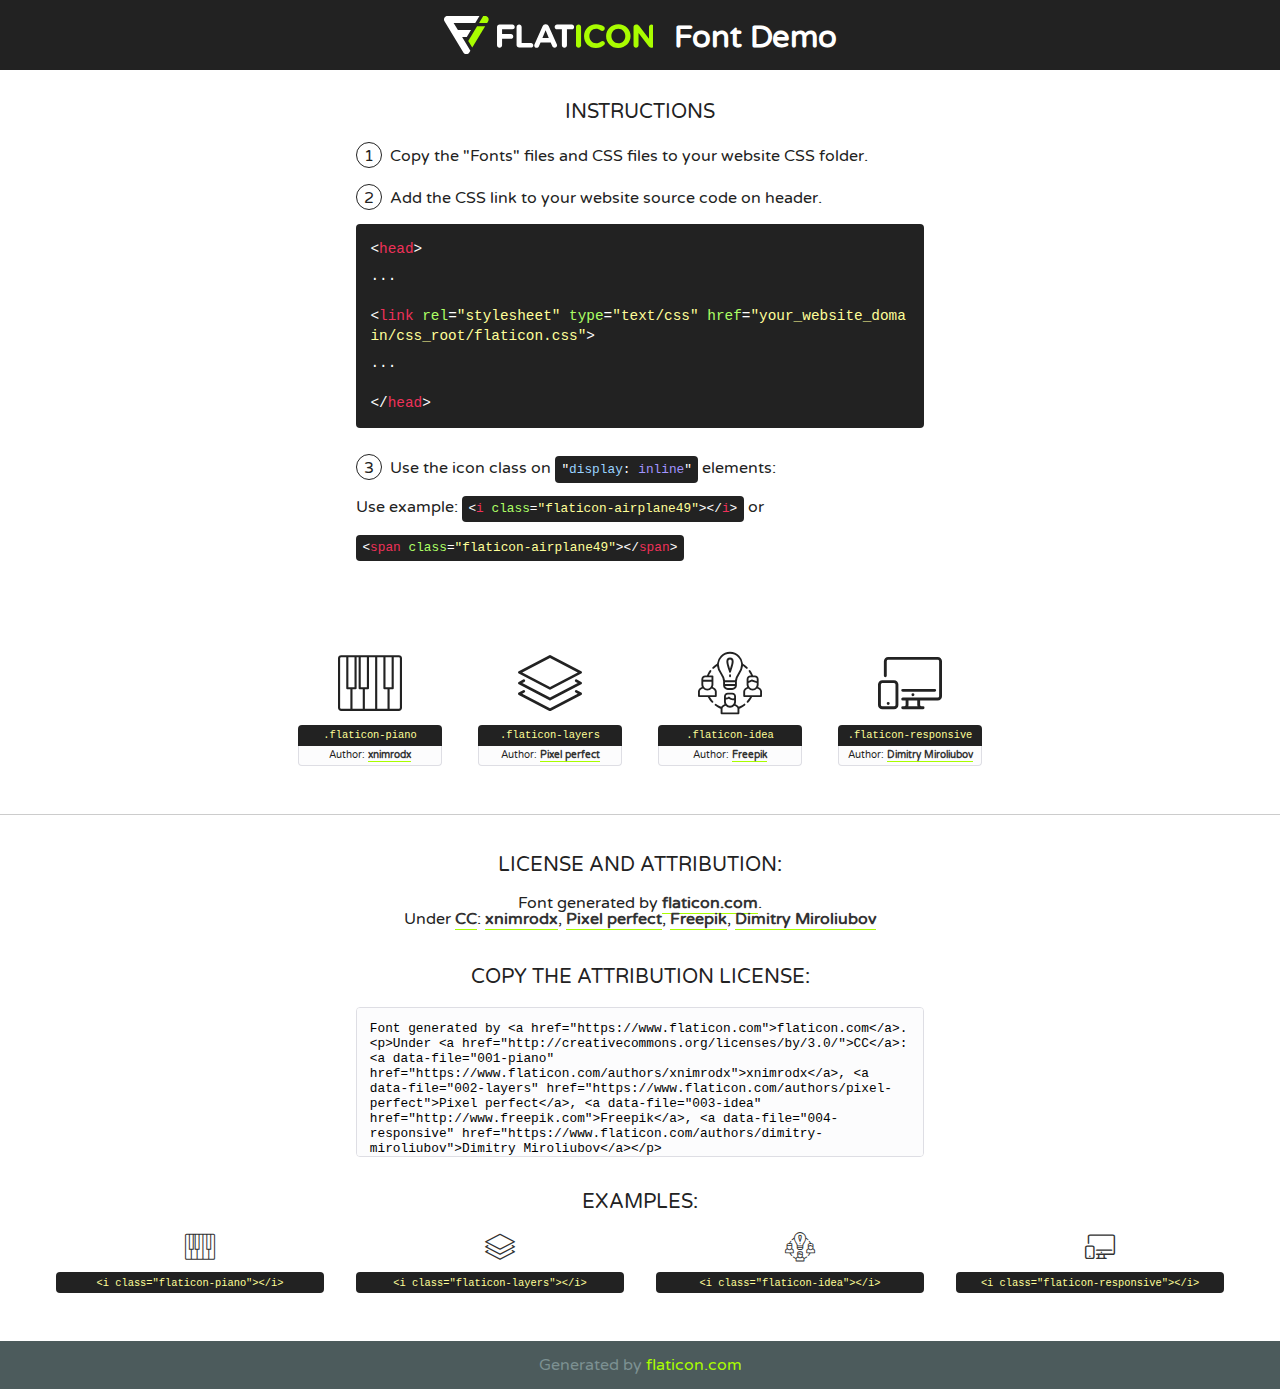
<file: fonts/flaticon/font/flaticon.html>
<!DOCTYPE html>
<!--
  Flaticon icon font: Flaticon
  Creation date: 24/08/2020 14:35
-->
<html>
<!DOCTYPE html>
<html>

<head>
    <title>Flaticon WebFont</title>
    <link href="http://fonts.googleapis.com/css?family=Varela+Round" rel="stylesheet" type="text/css" />
    <link rel="stylesheet" type="text/css" href="flaticon.css">
    <meta charset="UTF-8">
    <style>
    html, body, div, span, applet, object, iframe,
    h1, h2, h3, h4, h5, h6, p, blockquote, pre,
    a, abbr, acronym, address, big, cite, code,
    del, dfn, em, img, ins, kbd, q, s, samp,
    small, strike, strong, sub, sup, tt, var,
    b, u, i, center,
    dl, dt, dd, ol, ul, li,
    fieldset, form, label, legend,
    table, caption, tbody, tfoot, thead, tr, th, td,
    article, aside, canvas, details, embed, 
    figure, figcaption, footer, header, hgroup, 
    menu, nav, output, ruby, section, summary,
    time, mark, audio, video {
        margin: 0;
        padding: 0;
        border: 0;
        font-size: 100%;
        font: inherit;
        vertical-align: baseline;
    }
    /* HTML5 display-role reset for older browsers */
    article, aside, details, figcaption, figure, 
    footer, header, hgroup, menu, nav, section {
        display: block;
    }
    body {
        line-height: 1;
    }
    ol, ul {
        list-style: none;
    }
    blockquote, q {
        quotes: none;
    }
    blockquote:before, blockquote:after,
    q:before, q:after {
        content: '';
        content: none;
    }
    table {
        border-collapse: collapse;
        border-spacing: 0;
    }
    body {
        font-family: 'Varela Round', Helvetica, Arial, sans-serif;
        font-size: 16px;
        color: #222;
    }
    a {
        color: #333;
        border-bottom: 1px solid #a9fd00;
        font-weight: bold;
        text-decoration: none;
    }
    * {
        -moz-box-sizing: border-box;
        -webkit-box-sizing: border-box;
        box-sizing: border-box;
        margin: 0;
        padding: 0;
    }
    [class^="flaticon-"]:before, [class*=" flaticon-"]:before, [class^="flaticon-"]:after, [class*=" flaticon-"]:after {
        font-family: Flaticon;
        font-size: 30px;
        font-style: normal;
        margin-left: 20px;
        color: #333;
    }
    .wrapper {
        max-width: 600px;
        margin: auto;
        padding: 0 1em;
    }
    .title {
        font-size: 1.25em;
        text-align: center;
        margin-bottom: 1em;
        text-transform: uppercase;
    }
    header {
        text-align: center;
        background-color: #222;
        color: #fff;
        padding: 1em;
    }
    header .logo {
        width: 210px;
        height: 38px;
        display: inline-block;
        vertical-align: middle;
        margin-right: 1em;
        border: none;
    }
    header strong {
        font-size: 1.95em;
        font-weight: bold;
        vertical-align: middle;
        margin-top: 5px;
        display: inline-block;
    }
    .demo {
        margin: 2em auto;
        line-height: 1.25em;
    }
    .demo ul li {
        margin-bottom: 1em;
    }
    .demo ul li .num {
        color: #222;
        border-radius: 20px;
        display: inline-block;
        width: 26px;
        padding: 3px;
        height: 26px;
        text-align: center;
        margin-right: 0.5em;
        border: 1px solid #222;
    }
    .demo ul li code {
        background-color: #222;
        border-radius: 4px;
        padding: 0.25em 0.5em;
        display: inline-block;
        color: #fff;
        font-family: Consolas,Monaco,Lucida Console,Liberation Mono,DejaVu Sans Mono,Bitstream Vera Sans Mono,Courier New, monospace;
        font-weight: lighter;
        margin-top: 1em;
        font-size: 0.8em;
        word-break: break-all;
    }
    .demo ul li code.big {
        padding: 1em;
        font-size: 0.9em;
    }
    .demo ul li code .red {
        color: #EF3159;
    }
    .demo ul li code .green {
        color: #ACFF65;
    }
    .demo ul li code .yellow {
        color: #FFFF99;
    }
    .demo ul li code .blue {
        color: #99D3FF;
    }
    .demo ul li code .purple {
        color: #A295FF;
    }
    .demo ul li code .dots {
        margin-top: 0.5em;
        display: block;
    }
    #glyphs {
        border-bottom: 1px solid #ccc;
        padding: 2em 0;
        text-align: center;
    }
    .glyph {
        display: inline-block;
        width: 9em;
        margin: 1em;
        text-align: center;
        vertical-align: top;
        background: #FFF;
    }
    .glyph .glyph-icon {
        padding: 10px;
        display: block;
        font-family:"Flaticon";
        font-size: 64px;
        line-height: 1;
    }
    .glyph .glyph-icon:before {
        font-size: 64px;
        color: #222;
        margin-left: 0;
    }
    .class-name {
        font-size: 0.65em;
        background-color: #222;
        color: #fff;
        border-radius: 4px 4px 0 0;
        padding: 0.5em;
        color: #FFFF99;
        font-family: Consolas,Monaco,Lucida Console,Liberation Mono,DejaVu Sans Mono,Bitstream Vera Sans Mono,Courier New, monospace;
    }
    .author-name {
        font-size: 0.6em;
        background-color: #fcfcfd;
        border: 1px solid #DEDEE4;
        border-top: 0;
        border-radius: 0 0 4px 4px;
        padding: 0.5em;
    }
    .class-name:last-child {
        font-size: 10px;
        color:#888;
    }
    .class-name:last-child a {
        font-size: 10px;
        color:#555;
    }
    .class-name:last-child a:hover {
        color:#a9fd00;
    }
    .glyph > input {
        display: block;
        width: 100px;
        margin: 5px auto;
        text-align: center;
        font-size: 12px;
        cursor: text;
    }
    .glyph > input.icon-input {
        font-family:"Flaticon";
        font-size: 16px;
        margin-bottom: 10px;
    }
    .attribution .title {
        margin-top: 2em;
    }
    .attribution textarea {
        background-color: #fcfcfd;
        padding: 1em;
        border: none;
        box-shadow: none;
        border: 1px solid #DEDEE4;
        border-radius: 4px;
        resize: none;
        width: 100%;
        height: 150px;
        font-size: 0.8em;
        font-family: Consolas,Monaco,Lucida Console,Liberation Mono,DejaVu Sans Mono,Bitstream Vera Sans Mono,Courier New, monospace;
        -webkit-appearance: none;
    }
    .iconsuse {
        margin: 2em auto;
        text-align: center;
        max-width: 1200px;
    }
    .iconsuse:after {
        content: '';
        display: table;
        clear: both;
    }
    .iconsuse .image {
        float: left;
        width: 25%;
        padding: 0 1em;
    }
    .iconsuse .image p {
        margin-bottom: 1em;
    }
    .iconsuse .image span {
        display: block;
        font-size: 0.65em;
        background-color: #222;
        color: #fff;
        border-radius: 4px;
        padding: 0.5em;
        color: #FFFF99;
        margin-top: 1em;
        font-family: Consolas,Monaco,Lucida Console,Liberation Mono,DejaVu Sans Mono,Bitstream Vera Sans Mono,Courier New, monospace;
    }
    #footer {
        text-align: center;
        background-color: #4C5B5C;
        color: #7c9192;
        padding: 1em;
    }
    #footer a {
        border: none;
        color: #a9fd00;
        font-weight: normal;
    }
    @media (max-width: 960px) {
        .iconsuse .image {
            width: 50%;
        }
    }
    @media (max-width: 560px) {
        .iconsuse .image {
            width: 100%;
        }
    }
    </style>
</head>

<body class="characters-off">

    <header>
        <a href="https://www.flaticon.com" target="_blank" class="logo">
            <svg version="1.1" xmlns="http://www.w3.org/2000/svg" xmlns:xlink="http://www.w3.org/1999/xlink" xmlns:a="http://ns.adobe.com/AdobeSVGViewerExtensions/3.0/" viewBox="0 0 560.875 102.036" enable-background="new 0 0 560.875 102.036" xml:space="preserve">
                <defs>
                </defs>
                <g>
                    <g class="letters">
                        <path fill="#ffffff" d="M141.596,29.675c0-3.777,2.985-6.767,6.764-6.767h34.438c3.426,0,6.15,2.728,6.15,6.15
                        c0,3.43-2.724,6.149-6.15,6.149h-27.674v13.091h23.719c3.429,0,6.151,2.724,6.151,6.15c0,3.43-2.723,6.149-6.151,6.149h-23.719
                        v17.574c0,3.773-2.986,6.761-6.764,6.761c-3.779,0-6.764-2.989-6.764-6.761V29.675z"></path>
                        <path fill="#ffffff" d="M193.844,29.149c0-3.781,2.985-6.767,6.764-6.767c3.776,0,6.763,2.985,6.763,6.767v42.957h25.039
                        c3.426,0,6.149,2.726,6.149,6.153c0,3.425-2.723,6.15-6.149,6.15h-31.802c-3.779,0-6.764-2.986-6.764-6.768V29.149z"></path>
                        <path fill="#ffffff" d="M241.891,75.71l21.438-48.407c1.492-3.341,4.215-5.357,7.906-5.357h0.792
                        c3.686,0,6.323,2.017,7.815,5.357l21.439,48.407c0.436,0.967,0.701,1.845,0.701,2.723c0,3.602-2.809,6.501-6.414,6.501
                        c-3.161,0-5.269-1.845-6.499-4.655l-4.132-9.661h-27.059l-4.301,10.102c-1.144,2.631-3.426,4.214-6.237,4.214
                        c-3.517,0-6.24-2.81-6.24-6.325C241.1,77.64,241.451,76.677,241.891,75.71z M279.932,58.666l-8.521-20.297l-8.526,20.297H279.932
                        z"></path>
                        <path fill="#ffffff" d="M314.864,35.387H301.86c-3.429,0-6.239-2.813-6.239-6.238c0-3.429,2.811-6.24,6.239-6.24h39.533
                        c3.426,0,6.237,2.811,6.237,6.24c0,3.425-2.811,6.238-6.237,6.238h-13.001v42.785c0,3.773-2.99,6.761-6.764,6.761
                        c-3.779,0-6.764-2.989-6.764-6.761V35.387z"></path>
                        <path fill="#A9FD00" d="M352.615,29.149c0-3.781,2.985-6.767,6.767-6.767c3.774,0,6.761,2.985,6.761,6.767v49.024
                        c0,3.773-2.987,6.761-6.761,6.761c-3.781,0-6.767-2.989-6.767-6.761V29.149z"></path>
                        <path fill="#A9FD00" d="M374.132,53.836v-0.179c0-17.481,13.178-31.801,32.065-31.801c9.22,0,15.459,2.458,20.557,6.238
                        c1.402,1.054,2.637,2.985,2.637,5.357c0,3.692-2.985,6.59-6.681,6.59c-1.845,0-3.071-0.702-4.044-1.319
                        c-3.776-2.813-7.729-4.393-12.562-4.393c-10.364,0-17.831,8.611-17.831,19.154v0.173c0,10.542,7.291,19.329,17.831,19.329
                        c5.715,0,9.492-1.756,13.359-4.834c1.049-0.874,2.458-1.491,4.039-1.491c3.429,0,6.325,2.813,6.325,6.236
                        c0,2.106-1.056,3.78-2.282,4.834c-5.539,4.834-12.036,7.733-21.878,7.733C387.572,85.464,374.132,71.493,374.132,53.836z"></path>
                        <path fill="#A9FD00" d="M433.009,53.836v-0.179c0-17.481,13.79-31.801,32.766-31.801c18.981,0,32.592,14.143,32.592,31.628v0.173
                        c0,17.483-13.785,31.807-32.769,31.807C446.625,85.464,433.009,71.32,433.009,53.836z M484.224,53.836v-0.179
                        c0-10.539-7.725-19.326-18.626-19.326c-10.893,0-18.449,8.611-18.449,19.154v0.173c0,10.542,7.73,19.329,18.626,19.329
                        C476.676,72.986,484.224,64.378,484.224,53.836z"></path>
                        <path fill="#A9FD00" d="M506.233,29.321c0-3.774,2.99-6.763,6.767-6.763h1.401c3.252,0,5.183,1.583,7.029,3.953l26.093,34.265
                        V29.059c0-3.692,2.99-6.677,6.681-6.677c3.683,0,6.671,2.985,6.671,6.677v48.934c0,3.78-2.987,6.765-6.764,6.765h-0.436
                        c-3.257,0-5.188-1.581-7.034-3.953l-27.056-35.492v32.944c0,3.687-2.985,6.676-6.678,6.676c-3.683,0-6.673-2.989-6.673-6.676
                        V29.321z"></path>
                    </g>
                    <g class="insignia">
                        <path fill="#ffffff" d="M48.372,56.137h12.517l11.156-18.537H37.186L25.688,18.539h57.825L94.668,0H9.271
                        C5.925,0,2.842,1.801,1.198,4.716c-1.644,2.907-1.593,6.482,0.134,9.343l50.38,83.501c1.678,2.781,4.689,4.476,7.938,4.476
                        c3.246,0,6.257-1.695,7.935-4.476l2.898-4.804L48.372,56.137z"></path>
                        <g class="i">
                            <path fill="#A9FD00" d="M93.575,18.539h0.031v0.004l21.652,0.004l2.705-4.488c1.727-2.861,1.778-6.436,0.133-9.343
                            C116.454,1.801,113.371,0,110.026,0h-5.294L93.575,18.539z"></path>
                            <polygon fill="#A9FD00" points="88.291,27.356 64.725,66.486 75.519,84.404 109.942,27.356"></polygon>
                        </g>
                    </g>
                </g>
            </svg>
        </a>
        <strong>Font Demo</strong>
    </header>


    <section class="demo wrapper">

        <p class="title">Instructions</p>

        <ul>
            <li>
                <span class="num">1</span>Copy the "Fonts" files and CSS files to your website CSS folder.
            </li>
            <li>
                <span class="num">2</span>Add the CSS link to your website source code on header.
                <code class="big">
                    &lt;<span class="red">head</span>&gt;
                    <br/><span class="dots">...</span>
                    <br/>&lt;<span class="red">link</span> <span class="green">rel</span>=<span class="yellow">"stylesheet"</span> <span class="green">type</span>=<span class="yellow">"text/css"</span> <span class="green">href</span>=<span class="yellow">"your_website_domain/css_root/flaticon.css"</span>&gt;
                    <br/><span class="dots">...</span>
                    <br/>&lt;/<span class="red">head</span>&gt;
                </code>
            </li>

            <li>
                <p>
                    <span class="num">3</span>Use the icon class on <code>"<span class="blue">display</span>:<span class="purple"> inline</span>"</code> elements:
                    <br />
                    Use example: <code>&lt;<span class="red">i</span> <span class="green">class</span>=<span class="yellow">&quot;flaticon-airplane49&quot;</span>&gt;&lt;/<span class="red">i</span>&gt;</code> or <code>&lt;<span class="red">span</span> <span class="green">class</span>=<span class="yellow">&quot;flaticon-airplane49&quot;</span>&gt;&lt;/<span class="red">span</span>&gt;</code>
            </li>
        </ul>

    </section>




   <section id="glyphs">          
    
      
        <div class="glyph"><div class="glyph-icon flaticon-piano"></div>
            <div class="class-name">.flaticon-piano</div>
            <div class="author-name">Author: <a data-file="001-piano" href="https://www.flaticon.com/authors/xnimrodx">xnimrodx</a> </div> 
        </div>        
        
        <div class="glyph"><div class="glyph-icon flaticon-layers"></div>
            <div class="class-name">.flaticon-layers</div>
            <div class="author-name">Author: <a data-file="002-layers" href="https://www.flaticon.com/authors/pixel-perfect">Pixel perfect</a> </div> 
        </div>        
        
        <div class="glyph"><div class="glyph-icon flaticon-idea"></div>
            <div class="class-name">.flaticon-idea</div>
            <div class="author-name">Author: <a data-file="003-idea" href="http://www.freepik.com">Freepik</a> </div> 
        </div>        
        
        <div class="glyph"><div class="glyph-icon flaticon-responsive"></div>
            <div class="class-name">.flaticon-responsive</div>
            <div class="author-name">Author: <a data-file="004-responsive" href="https://www.flaticon.com/authors/dimitry-miroliubov">Dimitry Miroliubov</a> </div> 
        </div>        
        

    </section>



    <section class="attribution wrapper"   style="text-align:center;">

      <div class="title">License and attribution:</div><div class="attrDiv">Font generated by <a href="https://www.flaticon.com">flaticon.com</a>. <div><p>Under <a href="http://creativecommons.org/licenses/by/3.0/">CC</a>: <a data-file="001-piano" href="https://www.flaticon.com/authors/xnimrodx">xnimrodx</a>, <a data-file="002-layers" href="https://www.flaticon.com/authors/pixel-perfect">Pixel perfect</a>, <a data-file="003-idea" href="http://www.freepik.com">Freepik</a>, <a data-file="004-responsive" href="https://www.flaticon.com/authors/dimitry-miroliubov">Dimitry Miroliubov</a></p>  </div>
      </div>
      <div class="title">Copy the Attribution License:</div>

    <textarea onclick="this.focus();this.select();">Font generated by &lt;a href=&quot;https://www.flaticon.com&quot;&gt;flaticon.com&lt;/a&gt;. <p>Under <a href="http://creativecommons.org/licenses/by/3.0/">CC</a>: <a data-file="001-piano" href="https://www.flaticon.com/authors/xnimrodx">xnimrodx</a>, <a data-file="002-layers" href="https://www.flaticon.com/authors/pixel-perfect">Pixel perfect</a>, <a data-file="003-idea" href="http://www.freepik.com">Freepik</a>, <a data-file="004-responsive" href="https://www.flaticon.com/authors/dimitry-miroliubov">Dimitry Miroliubov</a></p>  
     </textarea>

    </section>

    <section class="iconsuse">

          <div class="title">Examples:</div>            
             
            <div class="image">
                <p>
                    <i class="glyph-icon flaticon-piano"></i> 
                    <span>&lt;i class=&quot;flaticon-piano&quot;&gt;&lt;/i&gt;</span>
                </p>
            </div>
            
            <div class="image">
                <p>
                    <i class="glyph-icon flaticon-layers"></i> 
                    <span>&lt;i class=&quot;flaticon-layers&quot;&gt;&lt;/i&gt;</span>
                </p>
            </div>
            
            <div class="image">
                <p>
                    <i class="glyph-icon flaticon-idea"></i> 
                    <span>&lt;i class=&quot;flaticon-idea&quot;&gt;&lt;/i&gt;</span>
                </p>
            </div>
            
            <div class="image">
                <p>
                    <i class="glyph-icon flaticon-responsive"></i> 
                    <span>&lt;i class=&quot;flaticon-responsive&quot;&gt;&lt;/i&gt;</span>
                </p>
            </div>
                       
        </div>
                            
    </section>

<div id="footer">
    <div>Generated by <a href="https://www.flaticon.com">flaticon.com</a>
    </div>
</div>



</body>
</html>
</file>
<file: fonts/flaticon/font/flaticon.css>
/*
  	Flaticon icon font: Flaticon
  	Creation date: 24/08/2020 14:35
  	*/

@font-face {
  font-family: "Flaticon";
  src: url("./Flaticon.eot");
  src: url("./Flaticon.eot?#iefix") format("embedded-opentype"),
       url("./Flaticon.woff2") format("woff2"),
       url("./Flaticon.woff") format("woff"),
       url("./Flaticon.ttf") format("truetype"),
       url("./Flaticon.svg#Flaticon") format("svg");
  font-weight: normal;
  font-style: normal;
}

@media screen and (-webkit-min-device-pixel-ratio:0) {
  @font-face {
    font-family: "Flaticon";
    src: url("./Flaticon.svg#Flaticon") format("svg");
  }
}

[class^="flaticon-"]:before, [class*=" flaticon-"]:before,
[class^="flaticon-"]:after, [class*=" flaticon-"]:after {   
  font-family: Flaticon;
        font-size: 20px;
font-style: normal;
margin-left: 20px;
}

.flaticon-piano:before { content: "\f100"; }
.flaticon-layers:before { content: "\f101"; }
.flaticon-idea:before { content: "\f102"; }
.flaticon-responsive:before { content: "\f103"; }
</file>
